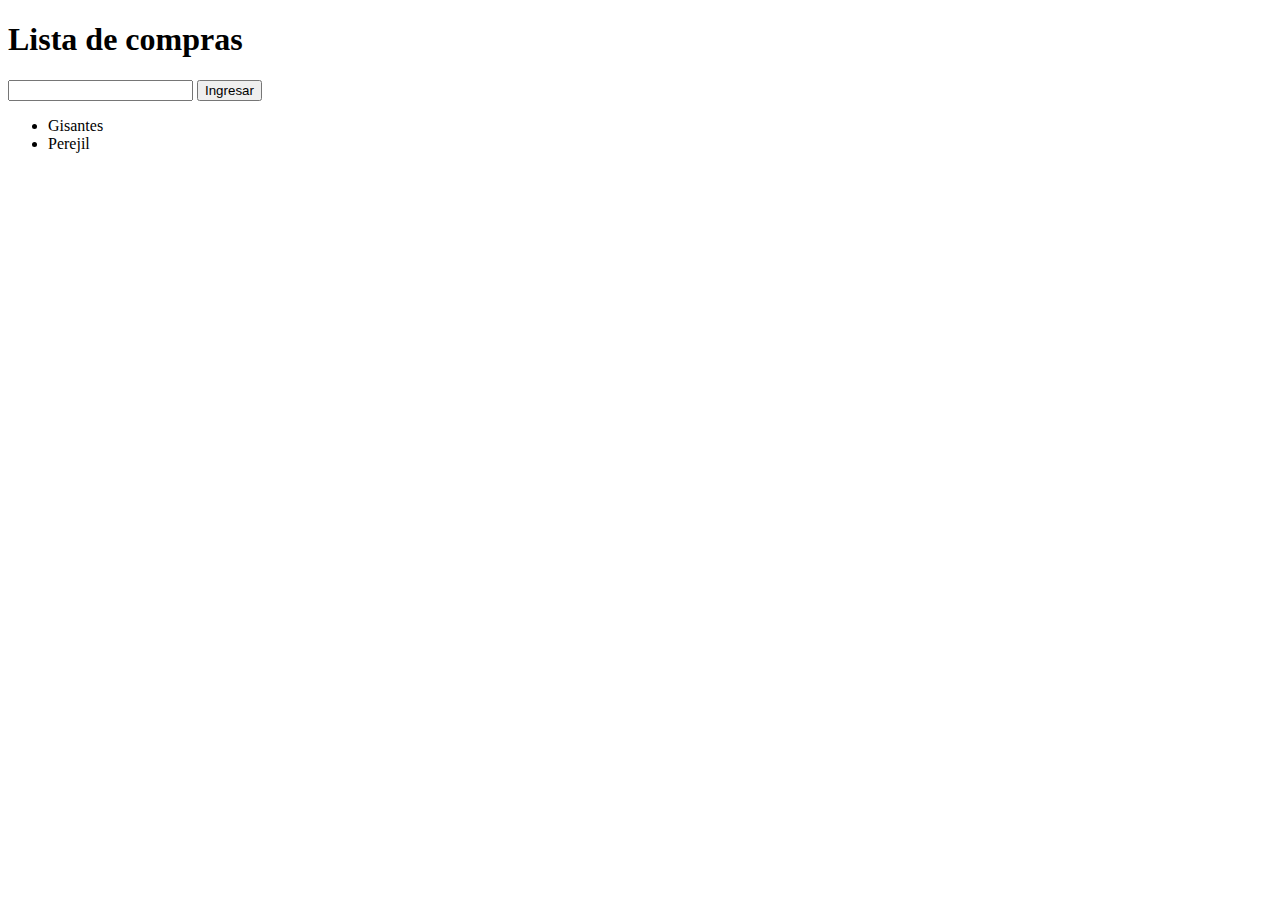
<file: proyecto js/listaDeCompras.html>
<!DOCTYPE html>
<html lang="en">
<head>
    <meta charset="UTF-8">
    <meta http-equiv="X-UA-Compatible" content="IE=edge">
    <meta name="viewport" content="width=device-width, initial-scale=1.0">
    <title>Document</title>
</head>
<body>

<h1>Lista de compras</h1>

<input id="input" type="text">
<button id="boton" >Ingresar</button>

<ul>
    <li>Gisantes</li>
    <li>Perejil</li>
</ul>

<script>
    var input = document.getElementById('input');
    var boton = document.getElementById('boton');
    var ul = document.querySelector('ul');

    boton.addEventListener('click', function(){
        if(input.value !== ''){
        var li = document.createElement('li');
        li.appendChild(document.createTextNode(input.value));
        ul.appendChild(li);
        input.value = '';
        var botonEliminar = document.createElement('button');
        botonEliminar.appendChild(document.createTextNode('eliminar'));
        botonEliminar.onclick= Eliminar;
        li.appendChild(botonEliminar);
    }
    })

    function Eliminar(e) {
        e.target.parentNode.remove();
    } 


</script>

</body>
</html>
</file>
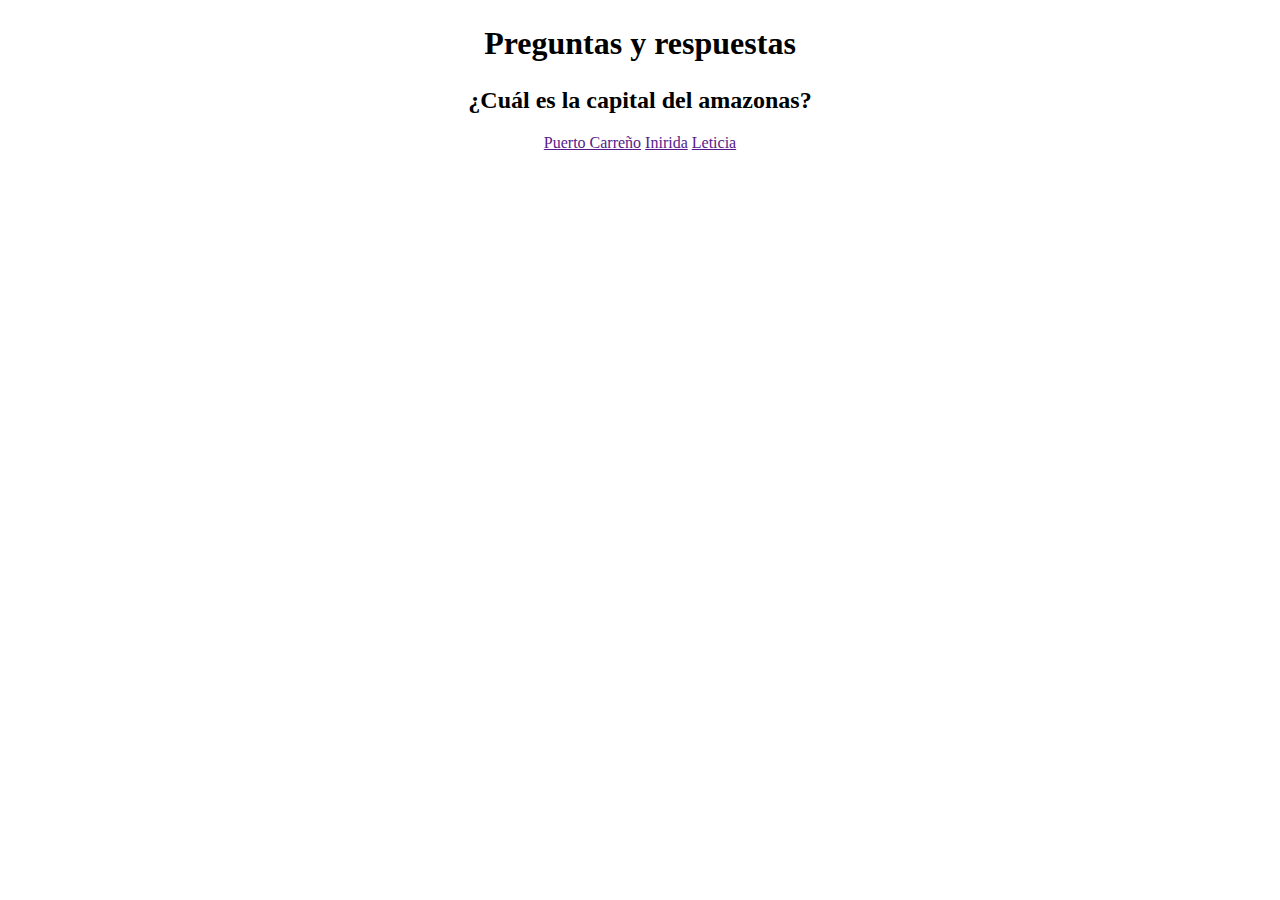
<file: proyecto js/preguntasY_resp.html>
<!DOCTYPE html>
<html lang="en">
<head>
    <meta charset="UTF-8">
    <meta http-equiv="X-UA-Compatible" content="IE=edge">
    <meta name="viewport" content="width=device-width, initial-scale=1.0">
    <link rel="stylesheet" href="estilos1.css">

    <title>Document</title>
</head>
<body>
    
    <h1 class="titulo">Preguntas y respuestas</h1>

    
    <div class="pregunta11" id="pregunta1">
    <h2>¿Cuál es la capital del amazonas?</h2>

    <div class="correcto1" id="correcto">Correcto</div>
    <div class="incorrecto1" id="incorrecto">Incorrecto</div>


        <a href="" id="ptocarreño">Puerto Carreño</a>
        <a href="" id="ptoInirida">Inirida</a>
        <a href="" id="leticia">Leticia</a>

    </div>
    
    <div class="pregunta22" id="pregunta2">
    <h2>¿Simon Bolivar nacion en territorio..?</h2>

    <div class="correcto22" id="correcto2"><h2>Correcto</h2></div>
    <div class="incorrecto22" id="incorrecto2"><h2>Incorrecto</h2></div>
    <a href="" id="venezolano">Venezolano</a>
    <a href="" id="español">Español</a>
    <a href="" id="colombiano">Colombiano</a>

    </div>
    <script src="scrip1.js"></script>
</body>
</html>
</file>
<file: proyecto js/estilos1.css>
body{
    display: block;

}

.titulo {
    text-align: center;
    margin: 25px auto;
}

.pregunta11 {
    margin: 25px auto;
}

.pregunta22 {
    margin: 25px auto;
}



.correcto1 {
    color: green;
    font-size: xx-large;
}

.incorrecto1 {
    color: red;
    font-size: xx-large;
}


.correcto2 {
    color: green;
    font-size: xx-large;
}

.incorrecto2 {
    color: red;
    font-size: xx-large;
}

.pregunta11 {
    text-align: center;
    justify-self: center;
}

.pregunta22 {
    text-align: center;
    justify-self: center;
}

#correcto, #incorrecto, #correcto2, #incorrecto2{
    display: none;
}

#pregunta2 {
    display: none;
}
</file>
